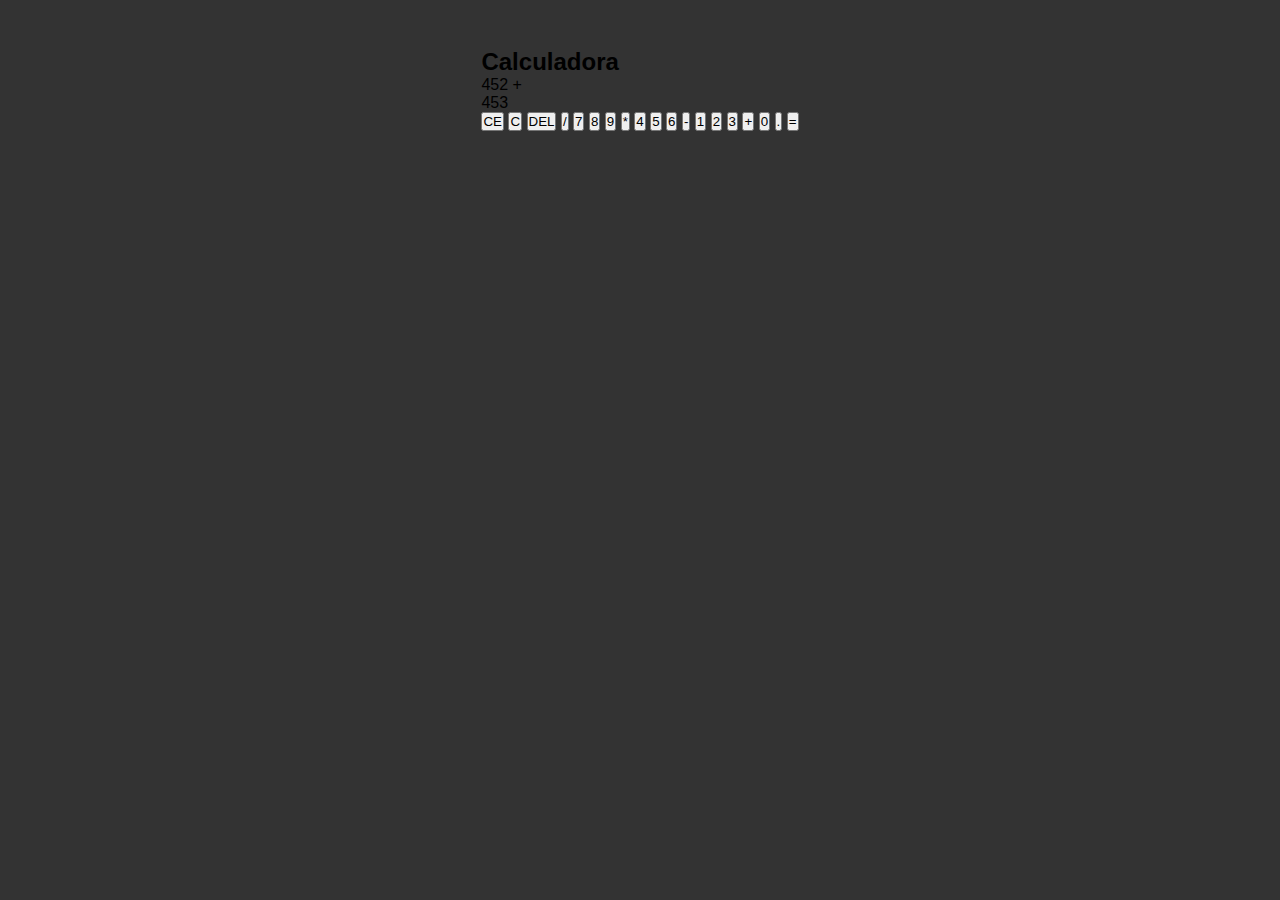
<file: calculadora/index.html>
<!DOCTYPE html>
<html lang="pt-br">
<head>
    <meta charset="UTF-8">
    <meta http-equiv="X-UA-Compatible" content="IE=edge">
    <meta name="viewport" content="width=device-width, initial-scale=1.0">
    <title>calculadora JS</title>
    <link rel="stylesheet" href="style.css">
    <script src="Script.js"></script>
</head> 

<body>
    <div id="cal">
        <h2>Calculadora</h2>
        <div id="operaçao">
            <div id="previo-operaçao">452 +</div>
            <div id="corrente-operaçao">453</div>
        </div>
        <div id="caixa_botao">
            <button>CE</button>
            <button>C</button>
            <button>DEL</button>
            <button>/</button>
            <button class="number">7</button>
            <button class="number">8</button>
            <button class="number">9</button>
            <button>*</button>
            <button class="number">4</button>
            <button class="number">5</button>
            <button class="number">6</button>
            <button>-</button>
            <button class="number">1</button>
            <button class="number">2</button>
            <button class="number">3</button>
            <button>+</button>
            <button class="number">0</button>
            <button class="number">.</button>
            <button id="igual">=</button>

        </div>
    </div>
    
</body>
</html>
</file>
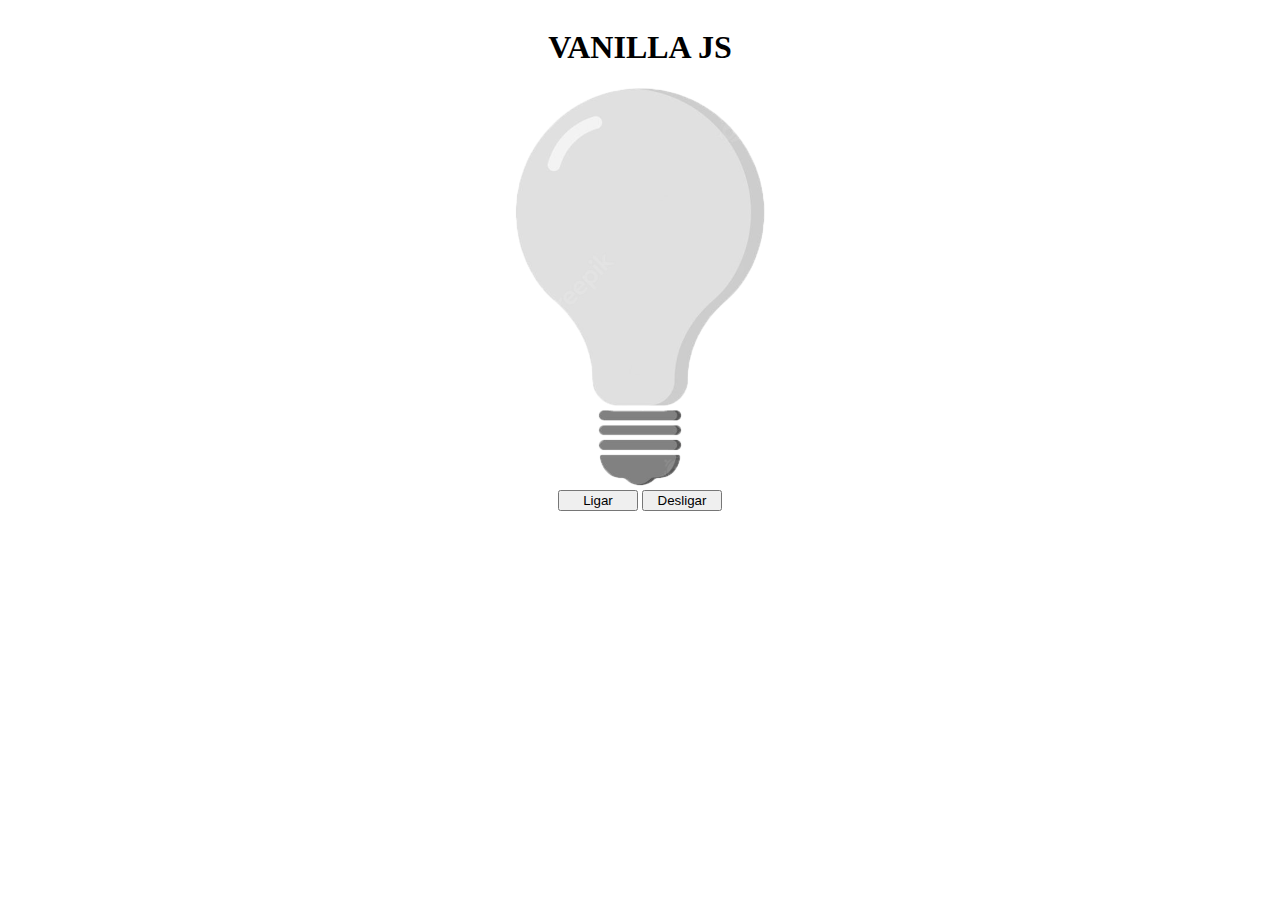
<file: lampada/index.html>
<!DOCTYPE html>
<html lang="pt-br">
<head>
    <meta charset="UTF-8">
    <meta http-equiv="X-UA-Compatible" content="IE=edge">
    <meta name="viewport" content="width=device-width, initial-scale=1.0">
    <title>Lampada</title>
    <link rel="stylesheet" href="style.css">
</head>

<body>
    <header>   
            <h1>VANILLA JS</h1>
    </header>
    <main>
      <div>
         <img src="imagens/apagada.png" alt="lampada" id="lamp">
      </div>
      <div>
         <button id="turnOn">Ligar</button>
         <button id="turnOff">Desligar</button>
      </div>
  </main>
    <script src="JavaScript.js"></script>
</body>
</html>
</file>
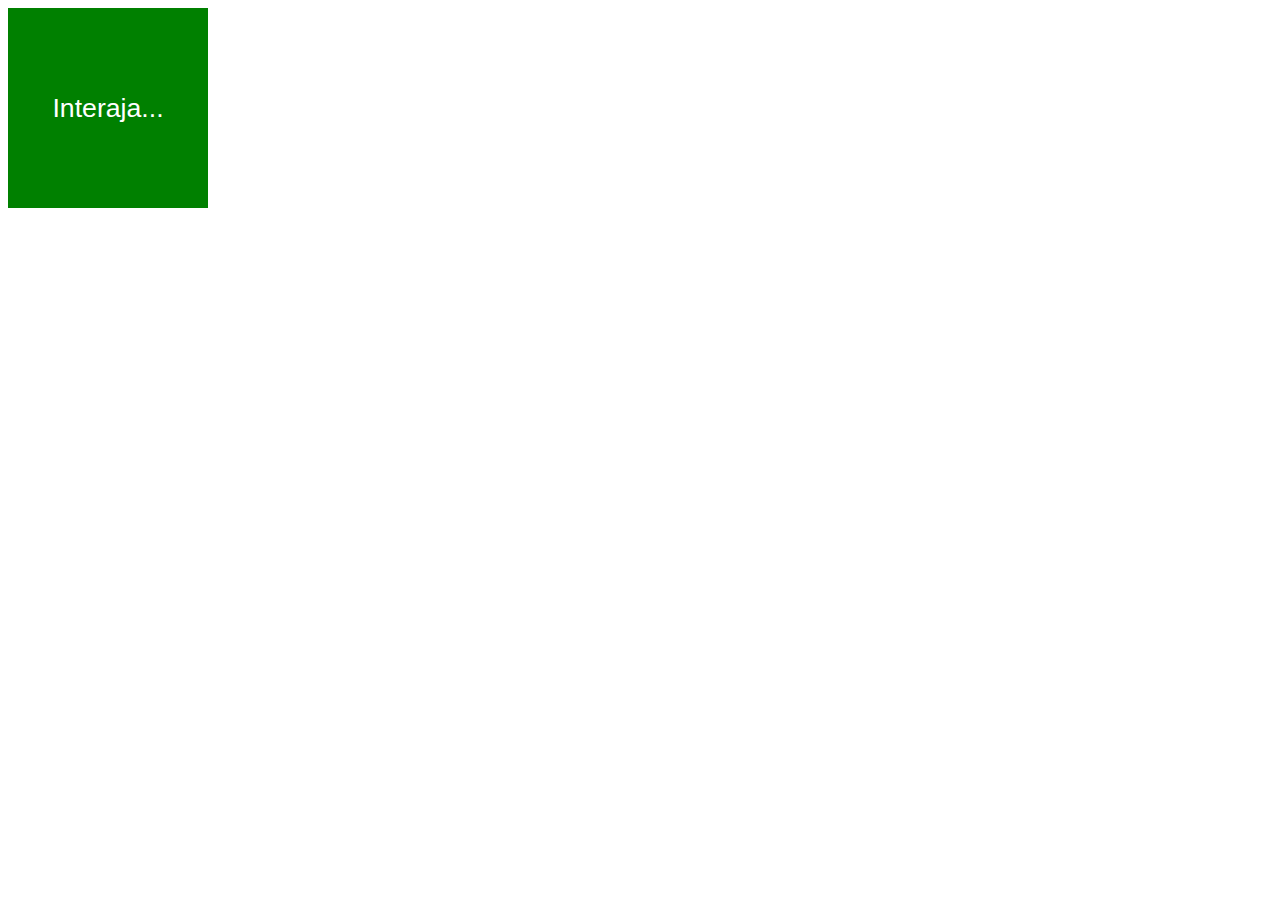
<file: dom.html>
<!DOCTYPE html>
<html lang="pt-BR">
<head>
  <meta charset="UTF-8">
  <meta http-equiv="X-UA-Compatible" content="IE=edge">
  <meta name="viewport" content="width=device-width, initial-scale=1.0">
  <title>dom</title>
  <style>
     div#area {
      font: normal 20pt arial;
      background: green;
      color:white;
      width: 200px;
      height: 200px;
      line-height: 200px;
      text-align: center;
     }
  </style>
</head>

<!--istop é um teste usando o JS-->

<body>
  <div id="area" onclick="clicar()" onmouseenter="entrar()" onmouseout="sair()">
     Interaja...
  </div>

<script>
    var a = window.document.getElementById('area')

    function clicar() {
      a.innerText = 'Clicou'
      a.style.background = 'black'
      }
    function entrar() {
      a.innerText = 'Entrou'
      a.style.background = 'purple'
    }  
    function sair () {
      a.innerText = 'Saiu'
      a.style.background = 'yellow'
    }

</script>

</body>
</html>
</file>
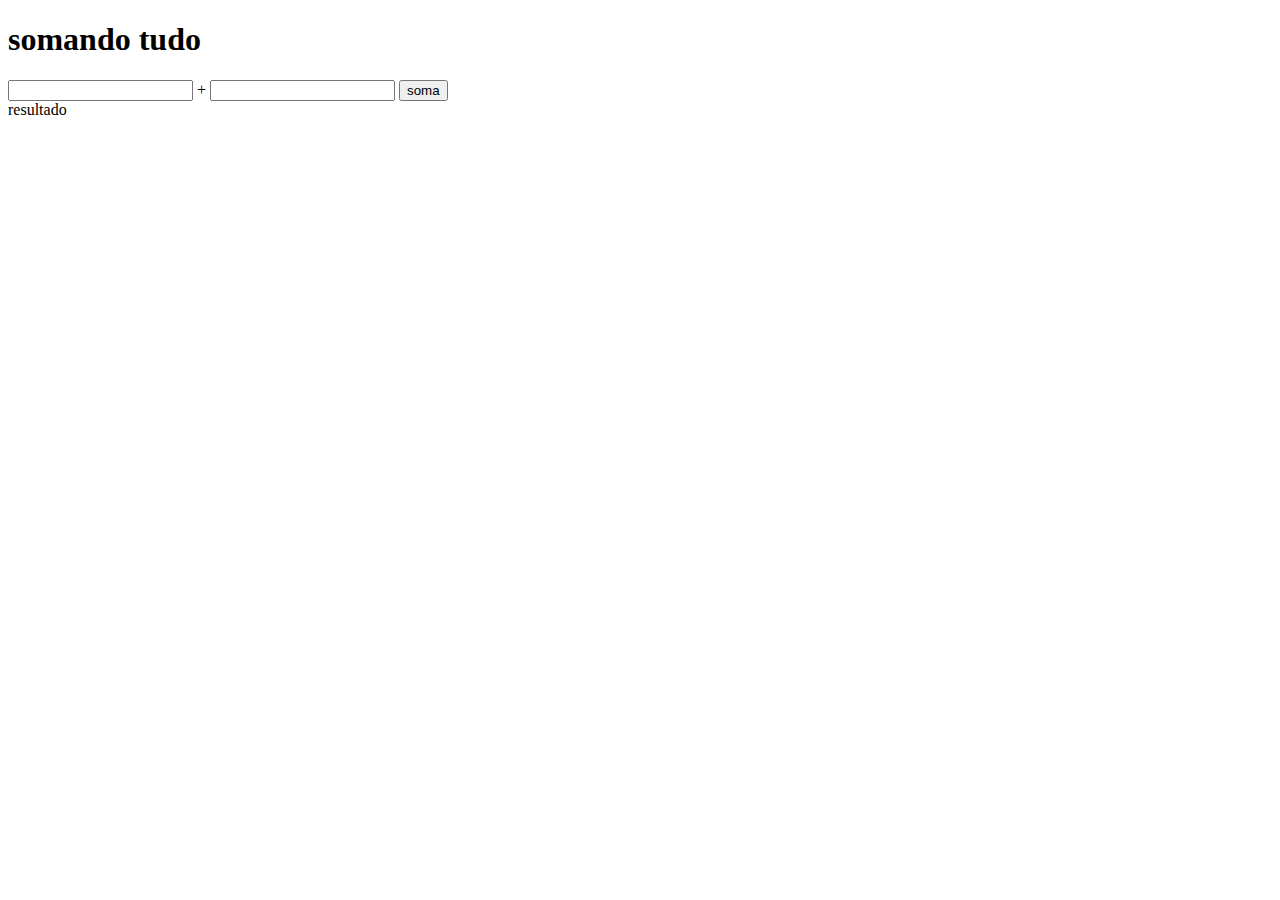
<file: dom2.html>
<!DOCTYPE html>
<html lang="pt-BR">
<head>
  <meta charset="UTF-8">
  <meta http-equiv="X-UA-Compatible" content="IE=edge">
  <meta name="viewport" content="width=device-width, initial-scale=1.0">
  <title>dom2</title>
</head>

<!--isto é uma calculadora-->

<body>
<h1>somando tudo</h1>
<input type="numero" name="txt1" id="txt1"> +
<input type="numero" name="txt2" id="txt2">
<input type="button" value="soma" onclick="somar()">

<div id="res">resultado</div>

<script>
  function somar() {
    var t1 = document.getElementById('txt1')
    var t2 = document.getElementById('txt2')
    var res = document.getElementById('res')
    var n1 = Number(t1.value)
    var n2 = Number(t2.value)
    var s = n1 + n2
    res.innerHTML = `A some entre ${n1} e ${n2} é igual a ${s}`
    
  }

</script>

</body>
</html>
</file>
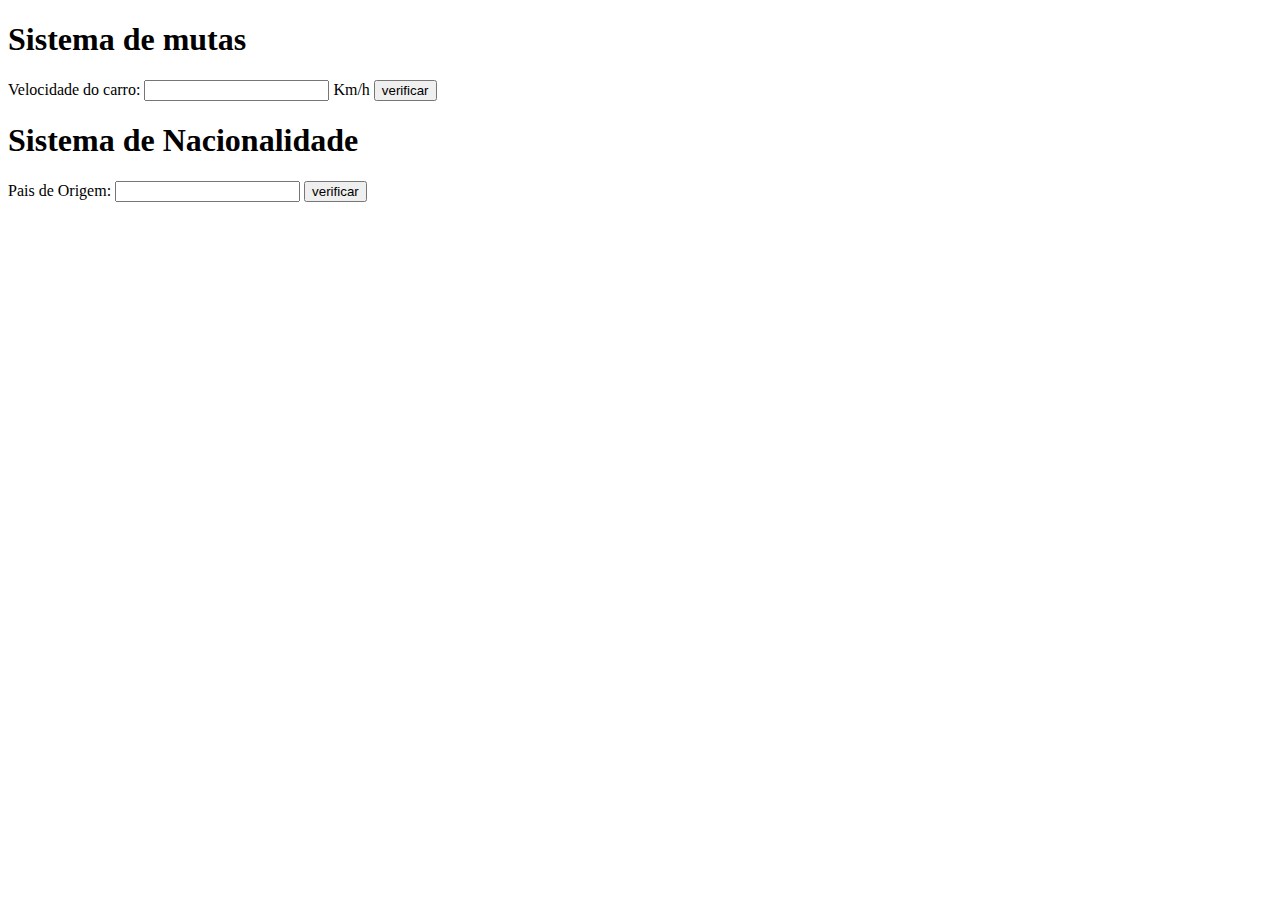
<file: teste_do_java.html>
<!DOCTYPE html>
<html lang="pt-BR">

<head>
  <meta charset="UTF-8">
  <meta http-equiv="X-UA-Compatible" content="IE=edge">
  <meta name="viewport" content="width=device-width, initial-scale=1.0">
  <title>Djavazin</title>
</head>

<body>
<h1>Sistema de mutas</h1>
  Velocidade do carro: <input type="number" name="txtvel" id="txtvel"> Km/h 
  <input type="button" value="verificar" onclick="calcular()">
  <div id="ala">
  </div>
  <script>
      function calcular() {
          var txtv = document.querySelector('input#txtvel')
          var ala = document.querySelector('div#ala')
          var vel = Number(txtv.value)
          ala.innerHTML =`<p>você esta agora a <strong>${vel}km/h</strong> boa viajem</p>`
          if (vel >=70){
            ala.innerHTML =`<p>você ja esta a <strong>${vel}km/h</strong>, lembre do <strong>cinto de segurança</strong></p>`
          }
          if (vel >=100){
            ala.innerHTML = `<p>você foi <strong>MULTADO</strong> pelo excesso de velocidade, sendo ela de <strong>${vel}km/h</strong></p>`
          }
      }
  </script>

<h1>Sistema de Nacionalidade</h1>

Pais de Origem: <input type="text" name="naci" id="text"> 
<input type="button" value="verificar" onclick="falar()">
<div id="oia">
</div>
  <script>
    function falar(){
      var text = document.querySelector('input#text')
      var oia = document.querySelector('div#oia')
      var info = String(text.value)
      oia.innerHTML =`você veio de ${info}`
        if (info == 'Brasil'){
          oia.innerHTML = `você é Brasilero`
        }else{
          oia.innerHTML = `você é Estrangeiro`
        }

    }
  </script>



</body>
</html>
</file>
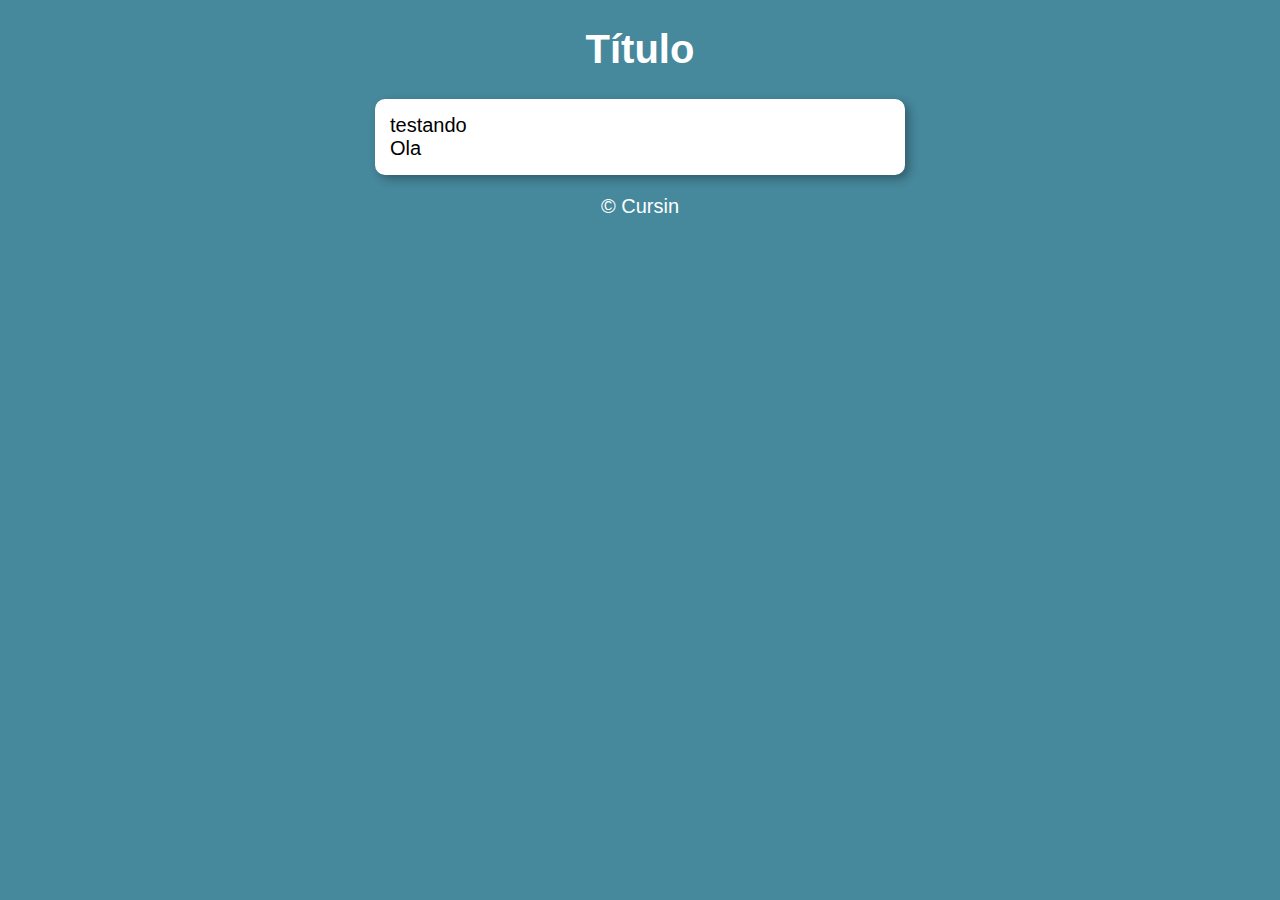
<file: atv2/atv1.html>
<!DOCTYPE html>
<html lang="pt-BR">
<head>
  <meta charset="UTF-8">
  <meta http-equiv="X-UA-Compatible" content="IE=edge">
  <meta name="viewport" content="width=device-width, initial-scale=1.0">
  <title>atividade JS</title>
  <link rel="stylesheet" href="estilo_java.css">
</head>

<body>
  <header>
    <h1>Título</h1>
  </header>
<section>
  <div>
      testando
  </div>
      Ola
    <div>

  </div>
</section> 
<footer>
    <p>&copy; Cursin</p>
</footer>

<script src="script.js"></script>

</body>
</html>
</file>
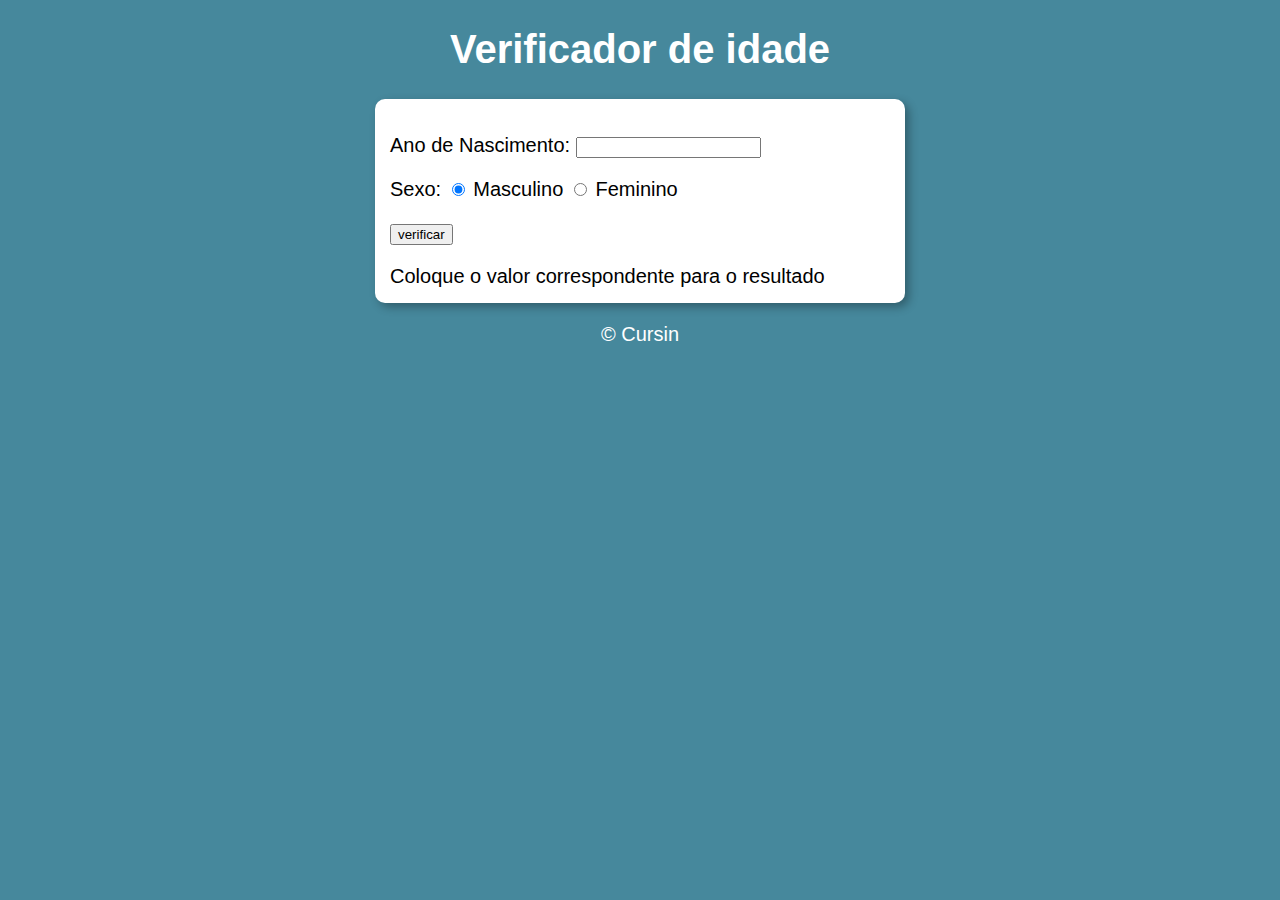
<file: atv2/atv2.html>
<!DOCTYPE html>
<html lang="pt-BR">
<head>
  <meta charset="UTF-8">
  <meta http-equiv="X-UA-Compatible" content="IE=edge">
  <meta name="viewport" content="width=device-width, initial-scale=1.0">
  <title>atividade JS2</title>
  <link rel="stylesheet" href="estilo_java.css">
</head>

<body>
  <header>
    <h1>Verificador de idade</h1>
  </header>
<section>
  <div>
    <p>Ano de Nascimento:
      <input type="number" name="txtano" id="txtano" min="0">
    </p>
    <p>Sexo: 
      <input type="radio" name="radsex" id="mas" checked>
      <label for="mas">Masculino</label>
      <input type="radio" name="radsex" id="fem">
      <label for="fem">Feminino</label>
    </p>
    <p>
      <input type="button" value="verificar" id="button" onclick="verificar">
    </p>
  </div>
     
    <div id="res">
      Coloque o valor correspondente para o resultado 
  </div>
</section> 
<footer>
    <p>&copy; Cursin</p>
</footer>

<script src="script.js"></script>

</body>
</html>
</file>
<file: calculadora/style.css>
* {
    margin: 0;
    padding: 0;
    box-sizing: border-box;
    font-family: Arial, Helvetica, sans-serif;
}

body {
    background-color: #333;
    display: flex;
    align-items: center;
    justify-content: center;
    padding: 3em;
}

#calc {
    width: 400px;
    padding: .5em;
    background-color: #c4c4c4;
    color: #000;
    display: flex;
    flex-direction: column;
    border-radius: 10px;
}

#calc h2 {
    font-size: 0.8em;
    font-weight: 300;
    color: #666;
}

#operations {
    text-align: right;
}


#previous-operation,
#current-operation {
    overflow-wrap: break-word;
    padding: 0.2em;
    min-height: 1.6em;
}

#previous-operation {
    color: #777;
}

#current-operation {
    font-size: 3em;
    font-weight: 700;
}

#buttons-container {
    display: grid;
    grid-template-columns: 1fr 1fr 1fr 1fr;
    gap: 3px
}

#buttons-container button {
    border: 1px solid transparent;
    border-radius: 0;
    height: 4em;
    font-size: 1.2em;
    background-color: #dbdbdb;
    cursor: pointer;
    border-radius: 4px;
}

#buttons-container .number {
    background-color: #f3f3f3;
}

#buttons-container button:hover {
    background-color: #BABABA;
    border-color: #999;
}

#buttons-container #equal-btn {
    grid-column: span 2;
    background-color: #75a5cb;
}

#buttons-container #equal-btn:hover {
    grid-column: span 2;
    background-color: #25669b;
}
</file>
<file: lampada/style.css>
header, main {
    display: flex;
    flex-direction: column;
    align-items: center;
}

button {
    width: 80px;
}
</file>
<file: atv2/estilo_java.css>
body {
  background: rgb(70, 136, 156);
  font: normal 15pt arial;
}

header {
color: #fff;
text-align: center;
}

section {
 background:#fff;
 border-radius: 10px;
 padding: 15px;
 width: 500px;
 margin: auto;
 box-shadow: 4px 4px 10px rgba(0, 0, 0, 0.308);
}

footer {
color: #fff;
text-align: center;
}
</file>
